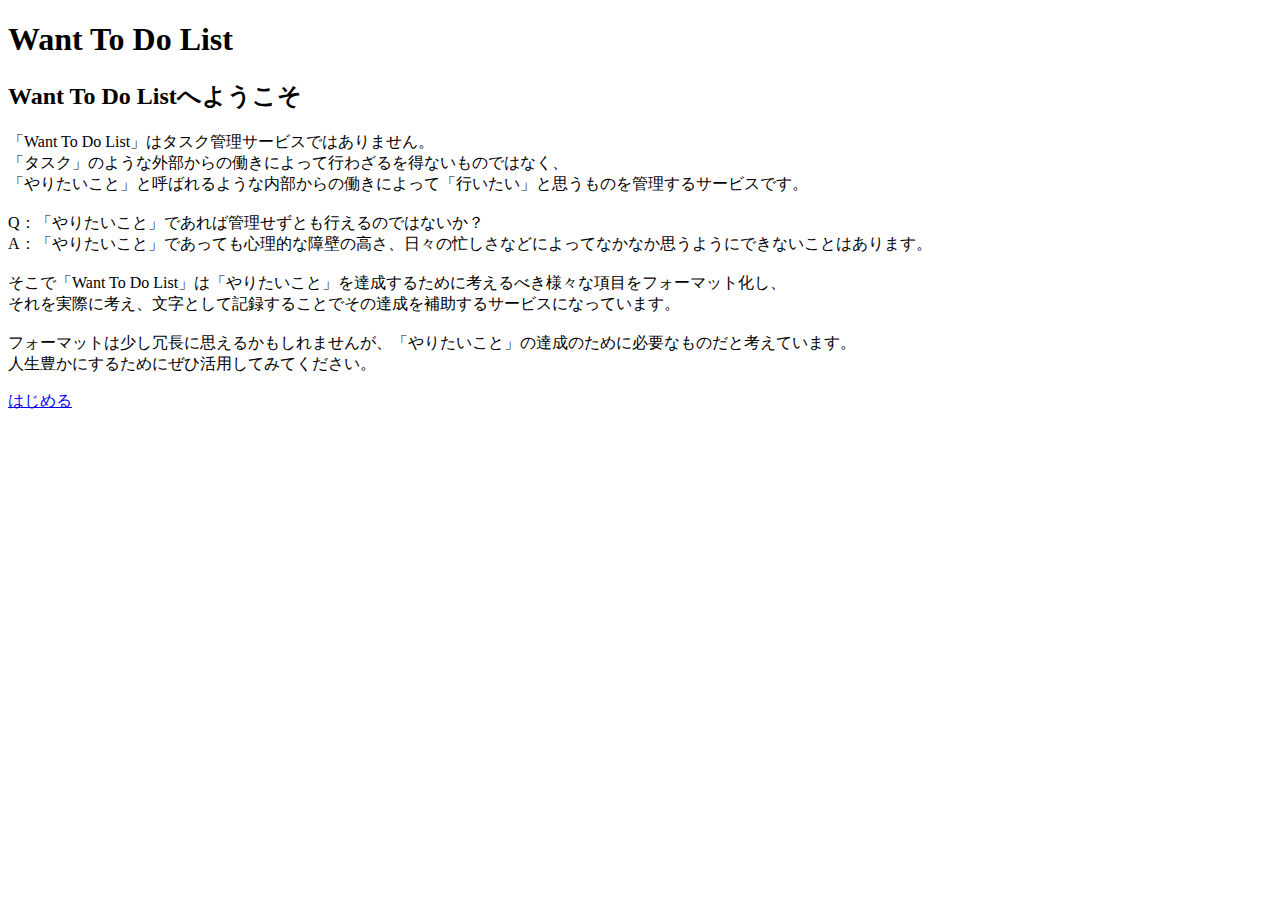
<file: src/main/resources/templates/index.html>
<!DOCTYPE html>
<html xmlns:th="http://www.thymeleaf.org">
<head>
<meta charset="UTF-8">
<link th:href="@{/css/index.css}" rel="stylesheet"/>
<title>Want To Do List</title>
</head>
<body>

<div class="header">
	<h1>Want To Do List</h1>
</div>
<h2>Want To Do Listへようこそ</h2>
<div class="obj">
	<p>
	「Want To Do List」はタスク管理サービスではありません。<br>
	「タスク」のような外部からの働きによって行わざるを得ないものではなく、<br>
	「やりたいこと」と呼ばれるような内部からの働きによって「行いたい」と思うものを管理するサービスです。<br>
	<br>
	Q：「やりたいこと」であれば管理せずとも行えるのではないか？<br>
	A：「やりたいこと」であっても心理的な障壁の高さ、日々の忙しさなどによってなかなか思うようにできないことはあります。<br>
	<br>
	そこで「Want To Do List」は「やりたいこと」を達成するために考えるべき様々な項目をフォーマット化し、<br>
	それを実際に考え、文字として記録することでその達成を補助するサービスになっています。<br>
	<br>
	フォーマットは少し冗長に思えるかもしれませんが、「やりたいこと」の達成のために必要なものだと考えています。<br>
	人生豊かにするためにぜひ活用してみてください。<br>
	</p>
</div>
<a href="/login" class="btn_01">はじめる</a>
</body>
</html>
</file>
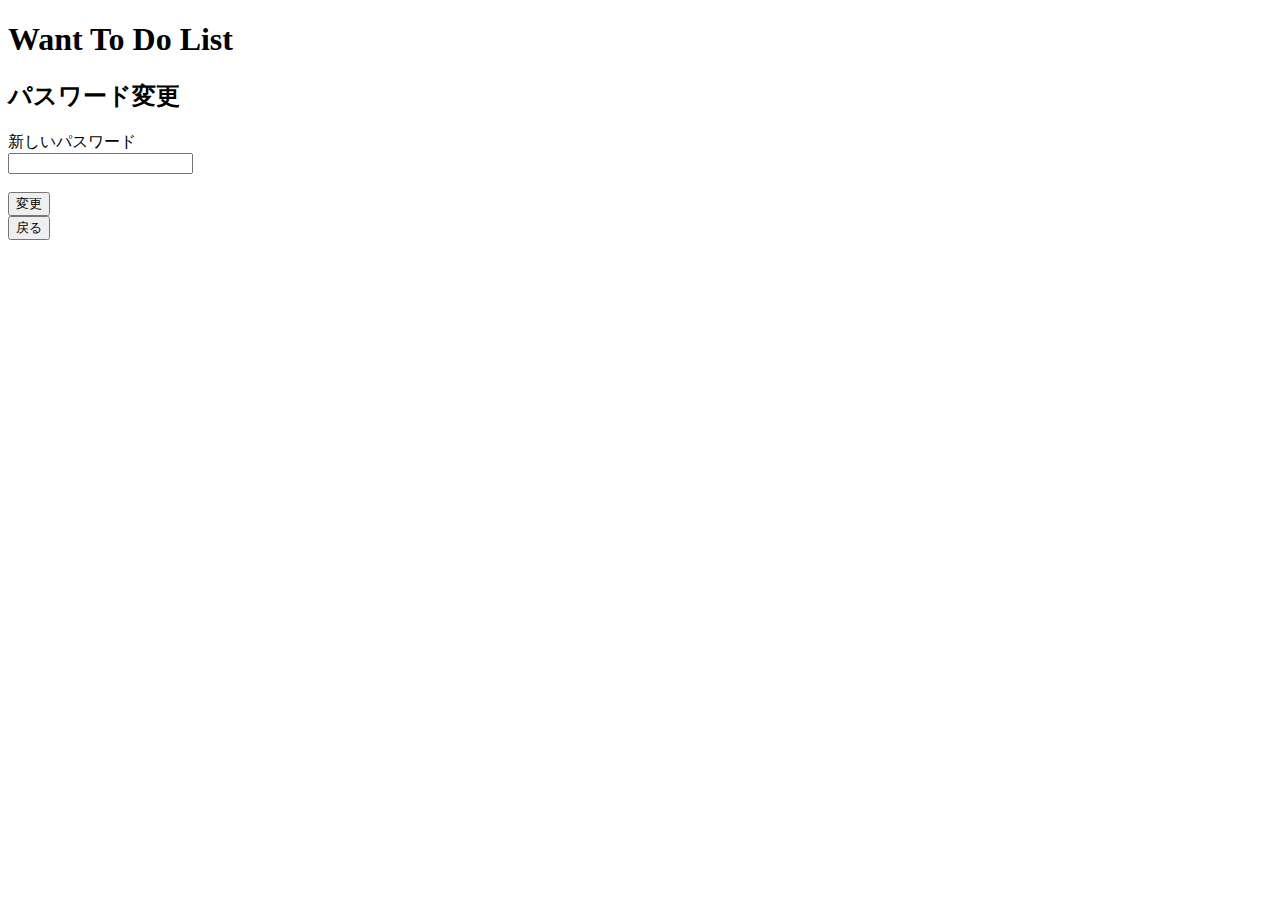
<file: src/main/resources/templates/changePass.html>
<!DOCTYPE html>
<html xmlns:th="http://www.thymeleaf.org">
<head>
<meta charset="UTF-8">
<link th:href="@{/css/changePass.css}" rel="stylesheet"/>
<title>パスワード変更ページ</title>
</head>
<body>
	<div class="header">
		<h1>Want To Do List</h1>
	</div>
	<h2 class="heading">パスワード変更</h2>
	<div class="pass">
		<form method="post" th:action="@{/changePass}" th:object="${passwordForm}">
	        <label for="password">新しいパスワード</label><br>
	        <input type="password" id="password" name="password" th:value="${passwordForm.password}"><br>
	        <div class="em" th:if="${#fields.hasErrors('password')}" th:errors="${passwordForm.password}"></div>
	        <br>
	        <button type="submit">変更</button>
	    </form>
	</div>
    <form method="GET" th:action="@{/}">
		<input type="submit" value="戻る">
	</form>
</body>
</html>
</file>
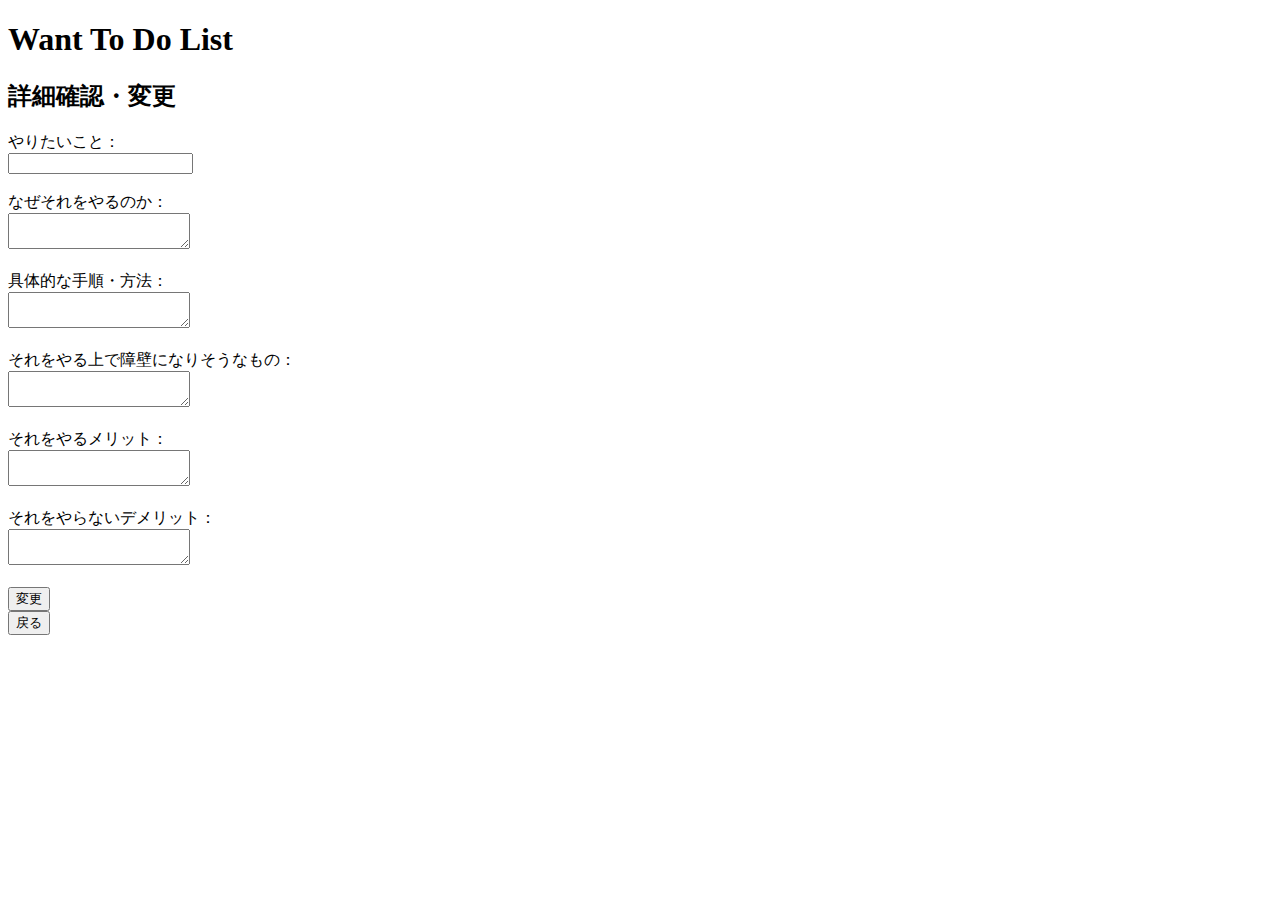
<file: src/main/resources/templates/checkTodo.html>
<!DOCTYPE html>
<html xmlns:th="http://www.thymeleaf.org">
<head>
<meta charset="UTF-8">
<link th:href="@{/css/form.css}" rel="stylesheet"/>
<title>確認・変更画面</title>
</head>
<body>
<div class="header">
	<h1>Want To Do List</h1>
</div>
<h2>詳細確認・変更</h2>
<form method="POST" th:action="@{/update}" th:object="${todoForm}">
	<label>やりたいこと：</label><br>
	<div class="em" th:if="${#fields.hasErrors('title')}" th:errors="${todoForm.title}"></div>
	<input id="in1" type="text" name="title" th:value="*{title}" /><br>
	<br>
	<label>なぜそれをやるのか：</label><br>
	<div class="em" th:if="${#fields.hasErrors('significance')}" th:errors="${todoForm.significance}"></div>
	<textarea name="significance" th:text="*{significance}" /></textarea><br>
	<br>
	<label>具体的な手順・方法：</label><br>
	<div class="em" th:if="${#fields.hasErrors('method')}" th:errors="${todoForm.method}"></div>
	<textarea name="method" th:text="*{method}" /></textarea><br>
	<br>
	<label>それをやる上で障壁になりそうなもの：</label><br>
	<div class="em" th:if="${#fields.hasErrors('barrier')}" th:errors="${todoForm.barrier}"></div>
	<textarea name="barrier" th:text="*{barrier}" /></textarea><br>
	<br>
	<label>それをやるメリット：</label><br>
	<div class="em" th:if="${#fields.hasErrors('advantage')}" th:errors="${todoForm.advantage}"></div>
	<textarea name="advantage" th:text="*{advantage}" /></textarea><br>
	<br>
	<label>それをやらないデメリット：</label><br>
	<div class="em" th:if="${#fields.hasErrors('disadvantage')}" th:errors="${todoForm.disadvantage}"></div>
	<textarea name="disadvantage" th:text="*{disadvantage}" /></textarea><br>
	<input type="hidden" name="todoId" th:value="${todoId}">
	<br>
	<input id="in2" type="submit" value="変更">
</form>
<form method="GET" th:action="@{/}">
	<input id="in3" type="submit" value="戻る">
</form>

</body>
</html>
</file>
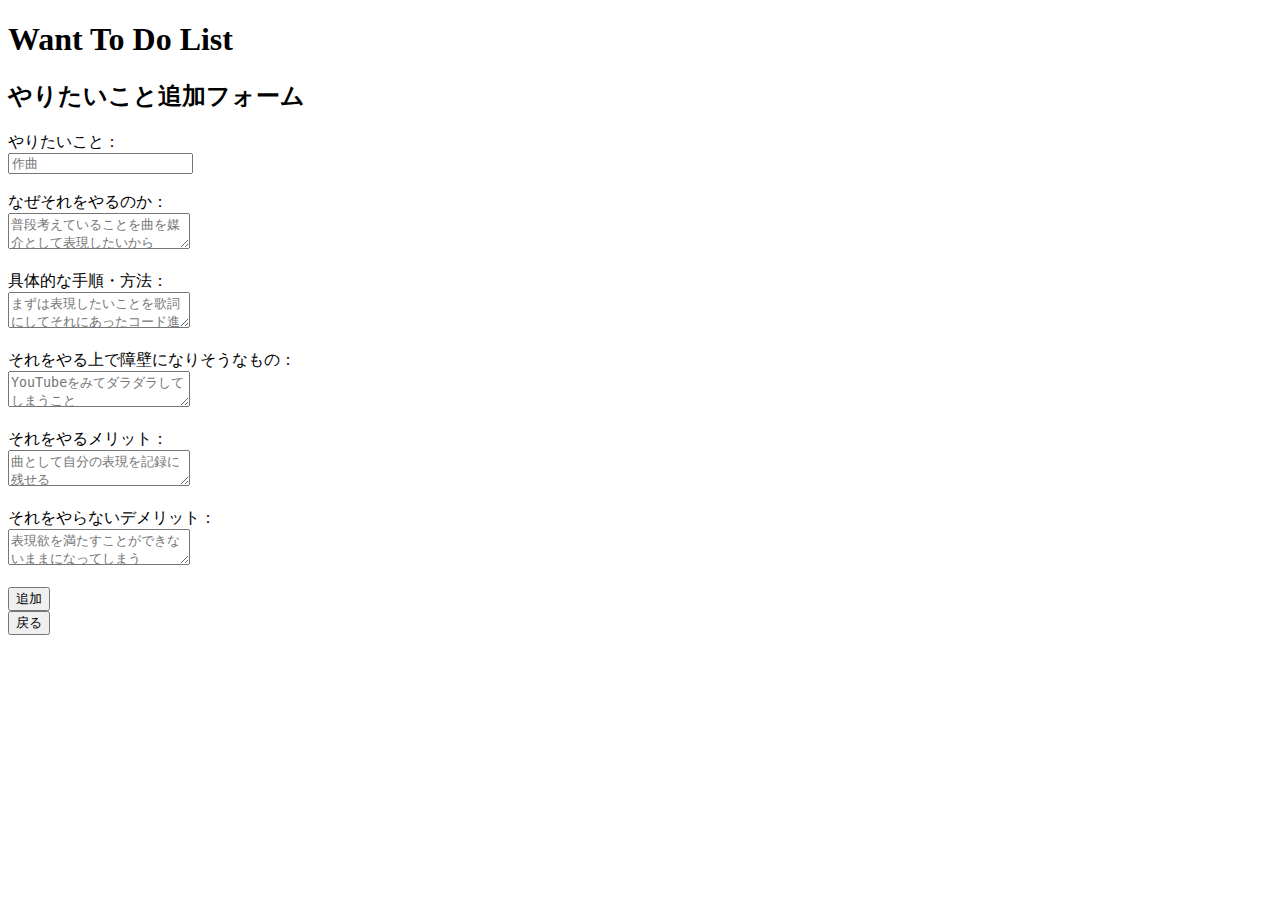
<file: src/main/resources/templates/createTodo.html>
<!DOCTYPE html>
<html xmlns:th="http://www.thymeleaf.org">
<head>
<meta charset="UTF-8">
<link th:href="@{/css/form.css}" rel="stylesheet"/>
<title>追加画面</title>
</head>
<body>
<div class="header">
	<h1>Want To Do List</h1>
</div>
<div class="contents">
<h2>やりたいこと追加フォーム</h2>
<form method="POST" th:action="@{/insert}" th:object="${todoForm}">
	<label>やりたいこと：</label><br>
	<div class="em" th:if="${#fields.hasErrors('title')}" th:errors="${todoForm.title}"></div>
	<input id="in1" type="text" name="title" placeholder="作曲" th:value="*{title}" /><br>
	<br>
	<label>なぜそれをやるのか：</label><br>
	<div class="em" th:if="${#fields.hasErrors('significance')}" th:errors="${todoForm.significance}"></div>
	<textarea name="significance" placeholder="普段考えていることを曲を媒介として表現したいから" th:value="*{significance}" /></textarea><br>
	<br>
	<label>具体的な手順・方法：</label><br>
	<div class="em" th:if="${#fields.hasErrors('method')}" th:errors="${todoForm.method}"></div>
	<textarea name="method" placeholder="まずは表現したいことを歌詞にしてそれにあったコード進行を考える" th:value="*{method}" /></textarea><br>
	<br>
	<label>それをやる上で障壁になりそうなもの：</label><br>
	<div class="em" th:if="${#fields.hasErrors('barrier')}" th:errors="${todoForm.barrier}"></div>
	<textarea name="barrier" placeholder="YouTubeをみてダラダラしてしまうこと" th:value="*{barrier}" /></textarea><br>
	<br>
	<label>それをやるメリット：</label><br>
	<div class="em" th:if="${#fields.hasErrors('advantage')}" th:errors="${todoForm.advantage}"></div>
	<textarea name="advantage" placeholder="曲として自分の表現を記録に残せる" th:value="*{advantage}" /></textarea><br>
	<br>
	<label>それをやらないデメリット：</label><br>
	<div class="em" th:if="${#fields.hasErrors('disadvantage')}" th:errors="${todoForm.disadvantage}"></div>
	<textarea name="disadvantage" placeholder="表現欲を満たすことができないままになってしまう" th:value="*{disadvantage}" /></textarea><br>
	<br>
	<input id="in2" type="submit" value="追加">
</form>
<form method="GET" th:action="@{/}">
	<input id="in3" type="submit" value="戻る">
</form>
</div>
</body>
</html>
</file>
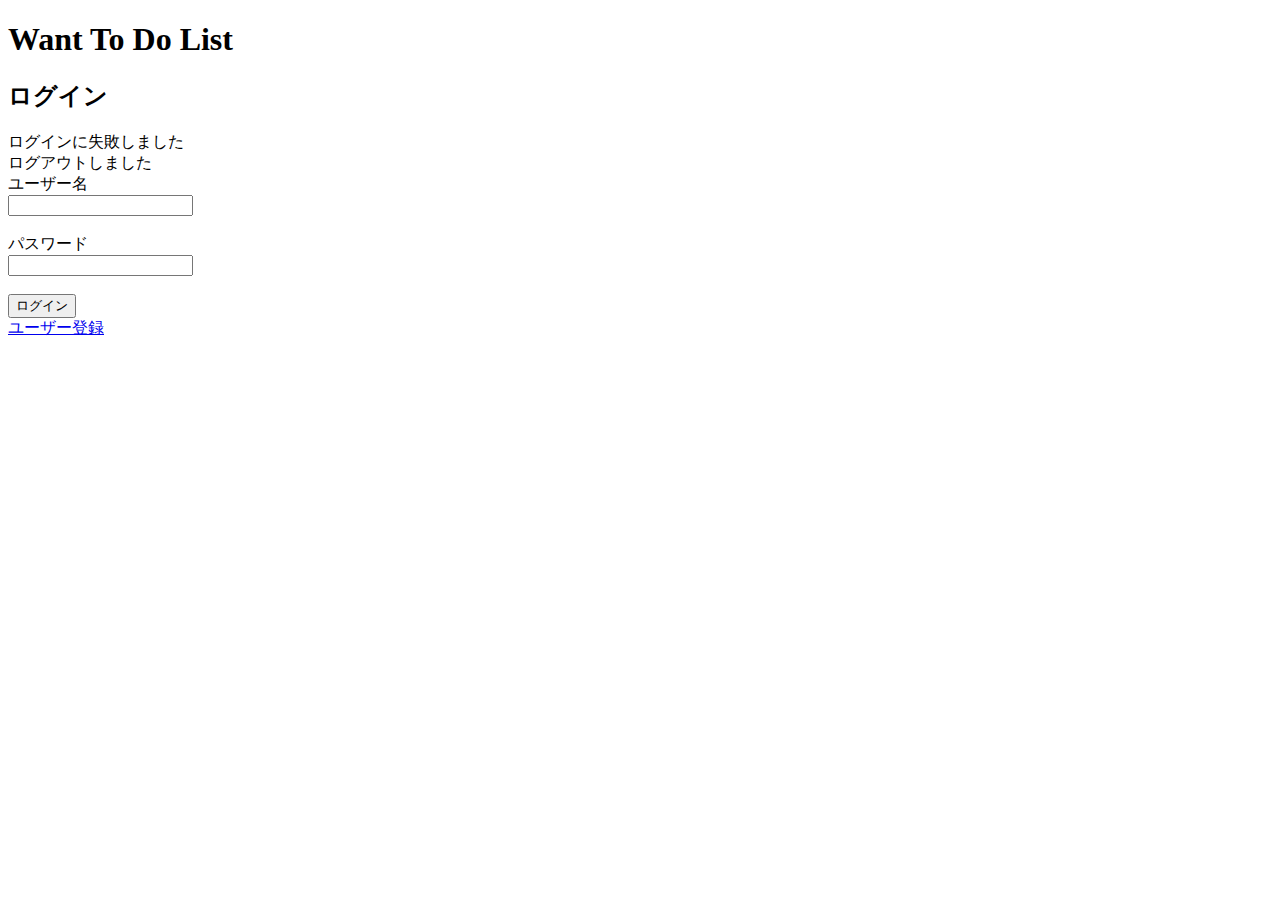
<file: src/main/resources/templates/login.html>
<!DOCTYPE html>
<html xmlns:th="http://www.thymeleaf.org">
<head>
    <meta charset="UTF-8">
    <link th:href="@{/css/login_signup.css}" rel="stylesheet"/>
    <title>ログイン</title>
</head>
<body>
<div class="header">
	<h1>Want To Do List</h1>
</div>

<div class="contents">
    <h2 class="heading">ログイン</h2>
    <form method="post" th:action="@{/login}">
        <div class="em" th:if="${param.error}">
            ログインに失敗しました
            <div class="em" th:if="${session[SPRING_SECURITY_LAST_EXCEPTION] != null}">
                <span th:text="${session[SPRING_SECURITY_LAST_EXCEPTION].message}"></span>
            </div>
        </div>
        <div th:if="${param.logout}">
            ログアウトしました
        </div>
        <label for="username">ユーザー名</label><br>
        <input type="text" id="username" name="username"><br>
        <br>
        <label for="password">パスワード</label><br>
        <input type="password" id="password" name="password"><br>
        <br>
        <button type="submit">ログイン</button>
    </form>
    <a href="/signup">ユーザー登録</a>
</div>
</body>
</html>
</file>
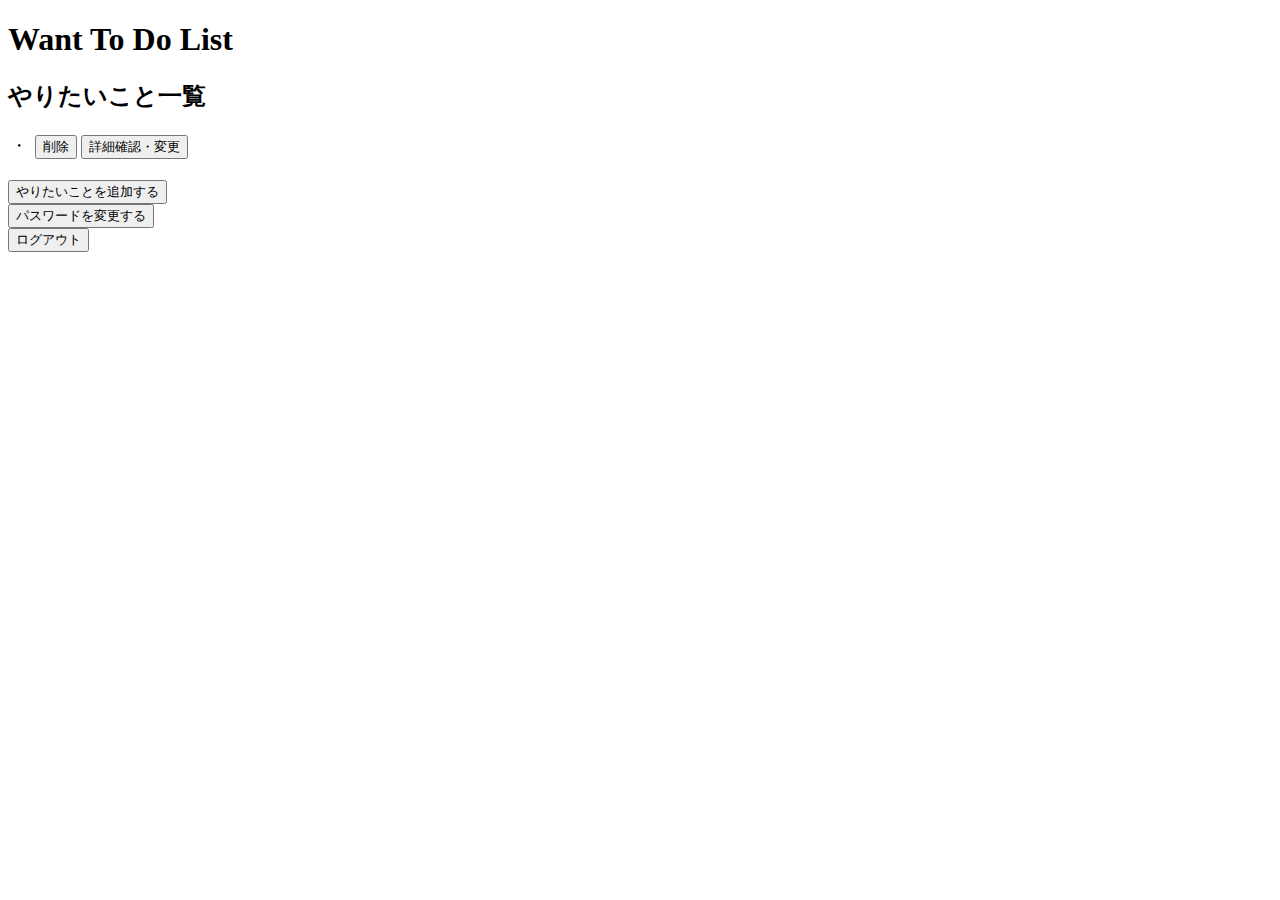
<file: src/main/resources/templates/mypage.html>
<!DOCTYPE html>
<html xmlns:th="http://www.thymeleaf.org">
<head>
<meta charset="UTF-8">
<link th:href="@{/css/mypage.css}" rel="stylesheet"/>
<title>マイページ</title>
</head>
<body>
<div class="header">
	<h1>Want To Do List</h1>
</div>

<h2>やりたいこと一覧</h2>
<p th:if="${updated}" th:text="${updated}"></p>
<p th:if="${changed}" th:text="${changed}"></p>
<table>
	<tr th:each="obj : ${list}">
		<th:block th:if="${userId == obj.userId}">
			<td id="col1">・</td>
			<td id="col2" th:text=${obj.title}></td>
			<td id="col3">
				<form method="POST" th:action="@{/delete}">
					<input type="hidden" name="todoId" th:value="${obj.todoId}">
					<input type="submit" value="削除">
				</form>
			</td>
			<td id="col4">
				<form method="POST" th:action="@{/check}">
					<input type="hidden" name="todoId" th:value="${obj.todoId}">
					<input type="submit" value="詳細確認・変更">
				</form>
			</td>
		</th:block>
	</tr>
</table>
<br>

<div class="menu">
	<form method="GET" th:action="@{/create}">
		<input type="submit" value="やりたいことを追加する">
	</form>
	
	<form th:action="@{/changePass}" method="get">
		<input type="submit" value="パスワードを変更する" />
	</form>
	
	<form th:action="@{/logout}" method="post">
		<input type="submit" value="ログアウト" />
	</form>
</div>
</body>
</html>
</file>
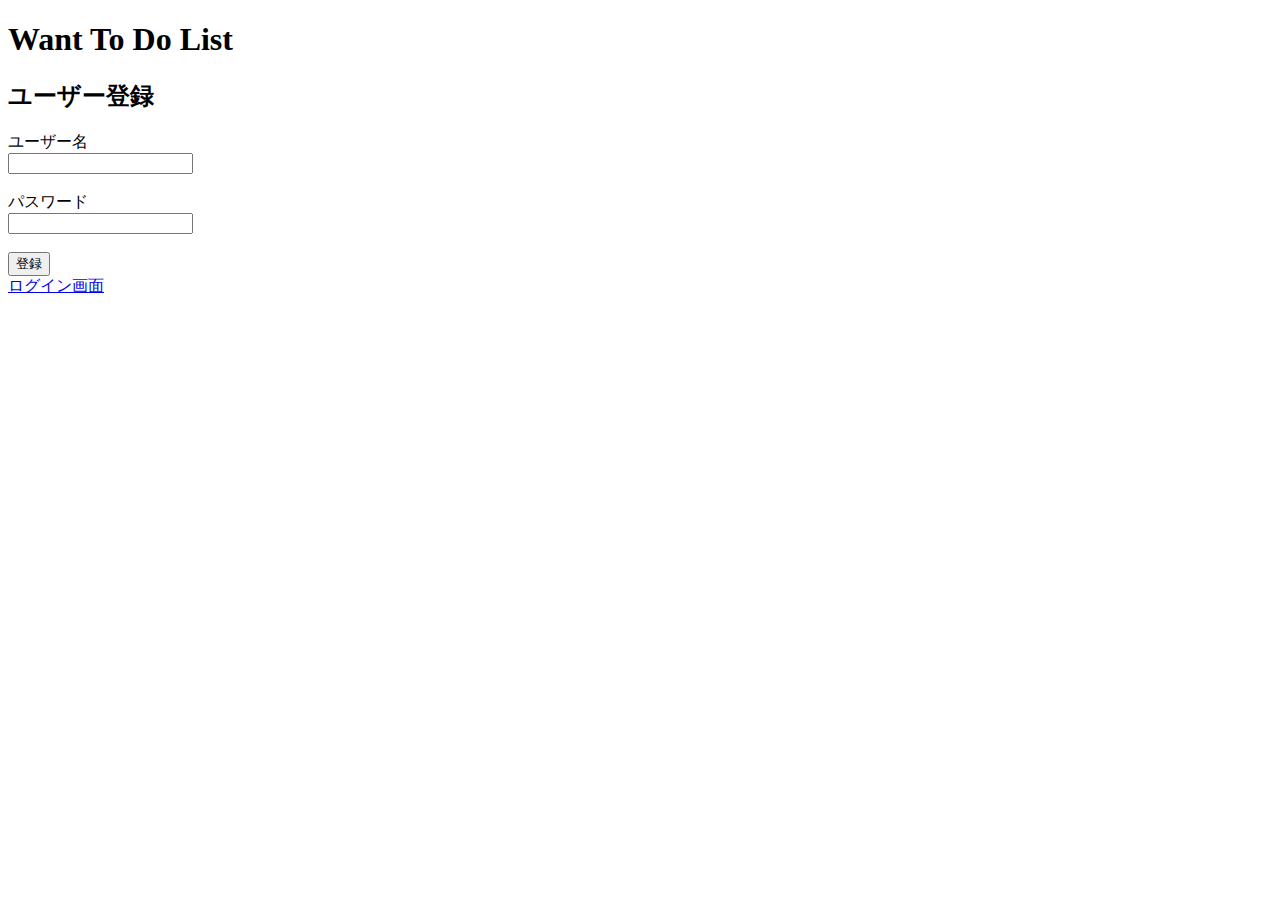
<file: src/main/resources/templates/signup.html>
<!DOCTYPE html>
<html xmlns:th="http://www.thymeleaf.org">
<head>
    <meta charset="UTF-8">
    <link th:href="@{/css/login_signup.css}" rel="stylesheet"/>
    <title>ユーザー登録</title>
</head>
<body>
<div class="header">
	<h1>Want To Do List</h1>
</div>

<div class="contents">
    <h2 class="heading">ユーザー登録</h2>
    <form method="post" th:action="@{/signup}" th:object="${signupForm}">
        <div class="em" th:if="${signupError}">
            <div th:text="${signupError}"></div>
        </div>
        <label for="username">ユーザー名</label><br>
        <input type="text" id="username" name="username" th:value="${signupForm.username}"><br>
        <div class="em" th:if="${#fields.hasErrors('username')}" th:errors="${signupForm.username}"></div>
        <br>
        <label for="password">パスワード</label><br>
        <input type="password" id="password" name="password" th:value="${signupForm.password}"><br>
        <div class="em" th:if="${#fields.hasErrors('password')}" th:errors="${signupForm.password}"></div>
        <br>
        <button type="submit">登録</button>
    </form>
    <a href="/login">ログイン画面</a>
</div>
</body>
</html>
</file>
